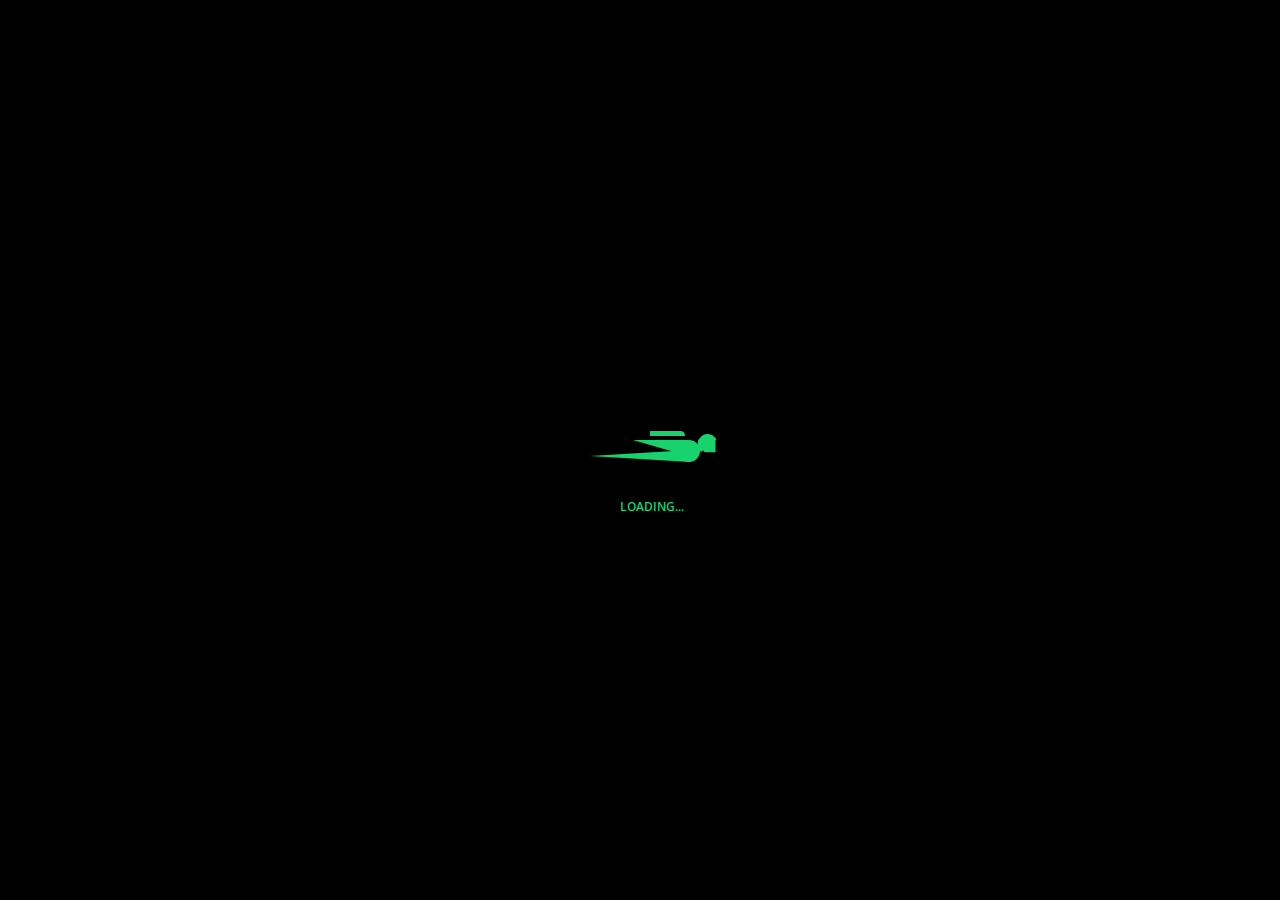
<file: index.html>
<!DOCTYPE html>
<html lang="en">

<head>
	<meta charset="utf-8">
	<meta content="width=device-width, initial-scale=1.0" name="viewport">

	<title>sasank</title>


	<link rel="apple-touch-icon" sizes="180x180" href="assets/img/apple-touch-icon.png">
	<link rel="icon" type="image/png" sizes="32x32" href="assets/img/favicon-32x32.png">
	<link rel="icon" type="image/png" sizes="16x16" href="assets/img/favicon-16x16.png">
	<link rel="manifest" href="assets/img/site.webmanifest">
	<!-- Google Fonts -->
	<link href="https://fonts.googleapis.com/css?family=Open+Sans:300,300i,400,400i,600,600i,700,700i|Raleway:300,300i,400,400i,500,500i,600,600i,700,700i|Poppins:300,300i,400,400i,500,500i,600,600i,700,700i" rel="stylesheet">


	<link href="assets/vendor/bootstrap/css/bootstrap.min.css" rel="stylesheet">
	<link href="assets/vendor/icofont/icofont.min.css" rel="stylesheet">
	<link rel="stylesheet" href="https://cdnjs.cloudflare.com/ajax/libs/font-awesome/5.13.0/css/all.min.css">


	<link href="assets/vendor/boxicons/css/boxicons.min.css" rel="stylesheet">
	<link href="assets/vendor/venobox/venobox.css" rel="stylesheet">

	<link href="assets/css/style.css" rel="stylesheet">

</head>

<body>
	<div class="tload">
		<div class="oho">
			<div class="body">
				<span>
					<span></span>
					<span></span>
					<span></span>
					<span></span>
				</span>
				<div class="base">
					<span></span>
					<div class="face"></div>
				</div>
			</div>
			<div class="longfazers">
				<span></span>
				<span></span>
				<span></span>
				<span></span>

			</div>
			<h1>Loading...</h1>
		</div>
	</div>
	<!-- ======= Header ======= -->
	<header id="header" class="header-tops">
		<div class="container">

			<h1 class="nenu"><a href="#">SASANK G</a></h1>
			<!-- Uncomment below if you prefer to use an image logo -->
			

			
			<h2>I'm a passionate <span>Web designer</span></h2>

			<nav class="nav-menu d-none d-lg-block">
				<ul>
					<li class="active"><a href="#header">Home</a></li>
					<li><a href="#about">About</a></li>
					<li><a href="#resume">Resume</a></li>

					<li><a href="#contact">Contact</a></li>
				</ul>
			</nav><!-- .nav-menu -->

			<div class="social-links">

				<a href="https://www.facebook.com/gadepalli.sasank" class="facebook"><i class="icofont-facebook"></i></a>
				<a href="https://www.instagram.com/sasank._.g/" class="instagram"><i class="icofont-instagram"></i></a>

				<a href="https://www.linkedin.com/in/SasankG99" class="linkedin"><i class="icofont-linkedin"></i></a>
			</div>
			

		</div>
	</header><!-- End Header -->

	<!-- ======= About Section ======= -->
	<section id="about" class="about">

		<!-- ======= About Me ======= -->

		<div class="about-me container ehe">

			<div class="section-title">
				<h2>About</h2>

			</div>

			<div class="row">
				<div class="col-lg-4" data-aos="fade-right">
					<img src="assets/img/me2-min.jpg" class="img-fluid" alt="">
				</div>
				<div class="col-lg-8 pt-4 pt-lg-0 content" data-aos="fade-left">

					<p>
						I am a self-starter with strong interpersonal skills. I work efficiently both as an individual contributor as well as along with a team. I seek new challenges and try to think out-of-the-box while looking for creative solutions to a given problem. Besides the details given in my resume, I believe in character, values and vision. I am a quick learner and believe in learning from my mistakes, for I strongly feel that this virtue will take me ahead in life and career.
					</p>
					<h3>Personal Info</h3>

					<div class="row">
						<div class="col-lg-12">
							<ul>
								<li><i class="fas fa-chevron-right"></i> <strong>Birthday :</strong> 25 Jan 1999</li>
								<li><i class="fas fa-chevron-right"></i> <strong>Marital status :</strong> Single</li>
								<li><i class="fas fa-chevron-right"></i> <strong>Languages Known :</strong> English, Telugu</li>
								<li><i class="fas fa-chevron-right"></i> <strong>Hobbies :</strong> Sudoku, Photoshop, Listening music.</li>

							</ul>
						</div>

					</div>

				</div>
				<!--				<div class="circle-ripple"></div>-->
			</div>

		</div><!-- End About Me -->




	</section><!-- End About Section -->

	<!-- ======= Resume Section ======= -->
	<section id="resume" class="resume">
		<div class="container ehe">

			<div class="section-title">
				<h2>Resume</h2>

			</div>

			<div class="row">
				<div class="col-12">
					<h3 class="resume-title">Career objective</h3>

					<p>A career opportunity with reputed firm where I can best utilize my knowledge and skills, to grow and add value to the organization.</p>


				</div>
				<div class="col-lg-6">

					<h3 class="resume-title"></h3>
					<div class="resume-item">
						<h4>Education</h4>
						<h5>B.Tech (2016 - 2020)</h5>
						<p><em>Pragati engineering college</em></p>
						<p>Specialized in ECE</p>
						<p>CGPA - 7.66</p>

						<h5>Intermediate (2014 - 2016)</h5>
						<p><em>Narayana junior college</em></p>
						<p>Percentage - 92.7</p>

						<h5>10th (2014)</h5>
						<p><em>Sri chaitanya techno school</em></p>
						<p>GPA - 9.8</p>
					</div>

					<div class="resume-item">
						<h4>Certifications :</h4>

						<p>
							<ul>
								<li>Completed ‘Front-end web UI Frameworks: Bootstrap, an online course authorized by ‘Hong-Kong University of science & technology’ offered through coursera.</li>
								<li>Certified for the course of ‘Responsive web development’, offered through Udemy.</li>
								<li>Completed ‘JavaScript: The complete guide’, an online course offered through Udemy.</li>
								<li>Certified for the course of ‘Practical java course’, offered through Udemy.</li>
								<li>Achieved an elite certificate from NPTEL on ‘Developing Soft Skills and Personality.</li>
							</ul>
						</p>
					</div>


				</div>
				<div class="col-lg-6">
					<h3 class="resume-title"></h3>
					<div class="resume-item">
						<h4>Projects :</h4>

						<p>
							<ul>
								<li>Worked on designing a multipurpose responsive website using HTML, CSS & JS. <a href="https://creative-mess-by-sasank.netlify.com">OPEN</a></li>

								<li>Worked on designing a PORTFOLIO website using BOOTSTRAP. <a href="https://gsasank-portfolio.netlify.com">OPEN</a></li>
								<li>Worked on ‘facial emotion recognition using cnn & gabor filter’ as final year project using matlab.</li>
								<li>Worked on the mini project involving the principle of Motion detection using Passive infrared sensor.</li>
							</ul>
						</p>
					</div>
					<div class="resume-item">
						<h4>Academic activities :</h4>

						<p>
							<ul>
								<li>Presented a PPT on ‘Sixth sense technology’ at JNTUK during Esparx-17.</li>
								<li>Successfully completed the industrial training in ‘Telecom technologies’ at BSNL.</li>
								<li>Attended the workshop of ‘Embedded systems’ conducted by APSSDC.</li>
								<li>Student Volunteer for “EJIVE 2K18, a technical fest organized by Pragati engineering college.</li>
								<li>Student volunteer for blood donation camp in Kakinada under ‘Freinds2support team’.</li>
								<li>Active member of NSS Club.</li>
							</ul>
						</p>
					</div>
				</div>




				<!-- ======= Skills  ======= -->
				<div class="skills container">

					<div class="section-title">
						<h2>Skills</h2>
					</div>

					<div class="row skills-content">

						<div class="col-lg-6">

							<div class="progress">
								<span class="skill">HTML <i class="val">90%</i></span>
								<div class="progress-bar-wrap">
									<div class="progress-bar" role="progressbar" aria-valuenow="90" aria-valuemin="0" aria-valuemax="100"></div>
								</div>
							</div>

							<div class="progress">
								<span class="skill">CSS <i class="val">90%</i></span>
								<div class="progress-bar-wrap">
									<div class="progress-bar" role="progressbar" aria-valuenow="90" aria-valuemin="0" aria-valuemax="100"></div>
								</div>
							</div>
							<div class="progress">
								<span class="skill">Bootstrap <i class="val">80%</i></span>
								<div class="progress-bar-wrap">
									<div class="progress-bar" role="progressbar" aria-valuenow="80" aria-valuemin="0" aria-valuemax="100"></div>
								</div>
							</div>
							<div class="progress">
								<span class="skill">JavaScript <i class="val">75%</i></span>
								<div class="progress-bar-wrap">
									<div class="progress-bar" role="progressbar" aria-valuenow="75" aria-valuemin="0" aria-valuemax="100"></div>
								</div>
							</div>

						</div>

						<div class="col-lg-6">

							<div class="progress">
								<span class="skill">Core java <i class="val">70%</i></span>
								<div class="progress-bar-wrap">
									<div class="progress-bar" role="progressbar" aria-valuenow="70" aria-valuemin="0" aria-valuemax="100"></div>
								</div>
							</div>

							<div class="progress">
								<span class="skill">Oracle <i class="val">60%</i></span>
								<div class="progress-bar-wrap">
									<div class="progress-bar" role="progressbar" aria-valuenow="60" aria-valuemin="0" aria-valuemax="100"></div>
								</div>
							</div>
							<div class="progress">
								<span class="skill">C <i class="val">70%</i></span>
								<div class="progress-bar-wrap">
									<div class="progress-bar" role="progressbar" aria-valuenow="70" aria-valuemin="0" aria-valuemax="100"></div>
								</div>
							</div>
							<div class="progress">
								<span class="skill">Photoshop <i class="val">55%</i></span>
								<div class="progress-bar-wrap">
									<div class="progress-bar" role="progressbar" aria-valuenow="55" aria-valuemin="0" aria-valuemax="100"></div>
								</div>
							</div>

						</div>

					</div>

				</div><!-- End Skills -->

				<div class="col-12 d-flex justify-content-center py-4">
					<div class="login-box">
						<a href="assets/img/MY%20RESUME.pdf" download>
							<span></span>
							<span></span>
							<span></span>
							<span></span>
							Download Resume
						</a>
					</div>
				</div>
			</div>

		</div>
	</section><!-- End Resume Section -->


	<!-- ======= Contact Section ======= -->
	<section id="contact" class="contact">
		<div class="container ehe">

			<div class="section-title">
				<h2>Contact</h2>

			</div>

			<div class="row mt-2">

				<div class="col-md-6 d-flex align-items-stretch">
					<div class="info-box">
						<i class="bx bx-map"></i>
						<h3>My Address</h3>
						<p>Katheru,Rajahmundry,A.P</p>
					</div>
				</div>

				<div class="col-md-6 mt-4 mt-md-0 d-flex align-items-stretch">
					<div class="info-box">
						<i class="bx bx-share-alt"></i>
						<h3>Social Profiles</h3>
						<div class="social-links">

							<a href="https://www.facebook.com/gadepalli.sasank" class="facebook"><i class="icofont-facebook"></i></a>
							<a href="https://www.instagram.com/sasank._.g/" class="instagram"><i class="icofont-instagram"></i></a>

							<a href="https://www.linkedin.com/in/SasankG99" class="linkedin"><i class="icofont-linkedin"></i></a>
						</div>
					</div>
				</div>

				<div class="col-md-6 mt-4 d-flex align-items-stretch">
					<div class="info-box">
						<i class="bx bx-envelope"></i>
						<h3>Email Me</h3>
						<p>gsbnsrsasank@gmail.com</p>
					</div>
				</div>
				<div class="col-md-6 mt-4 d-flex align-items-stretch">
					<div class="info-box">
						<i class="bx bx-phone-call"></i>
						<h3>Call Me</h3>
						<p>+91-9666050877</p>
					</div>
				</div>
			</div>


		</div>




	</section><!-- End Contact Section -->

	<div class="credits">

		<div class="taylor">
			<span>- G.Sasank -</span>
		</div>
	</div>

	<!-- Vendor JS Files -->
	<script src="assets/vendor/jquery/jquery.min.js"></script>
	<script src="assets/vendor/bootstrap/js/bootstrap.bundle.min.js"></script>
	<script src="assets/vendor/jquery.easing/jquery.easing.min.js"></script>

	<script src="assets/vendor/waypoints/jquery.waypoints.min.js"></script>
	<script src="assets/vendor/counterup/counterup.min.js"></script>

	<script src="assets/vendor/isotope-layout/isotope.pkgd.min.js"></script>
	<script src="assets/vendor/venobox/venobox.min.js"></script>


	<script src="assets/js/main.js"></script>

</body>

</html>
</file>
<file: assets/vendor/venobox/venobox.css>
/* ------ venobox.css --------*/
.vbox-overlay *, .vbox-overlay *:before, .vbox-overlay *:after{
    -webkit-backface-visibility: hidden;
    -webkit-box-sizing:border-box;
    -moz-box-sizing:border-box;
    box-sizing:border-box;
}
.vbox-overlay * { 
    -webkit-backface-visibility: visible;
    backface-visibility: visible;
}
.vbox-overlay{
    display: -webkit-flex;
    display: flex;
    -webkit-flex-direction: column;
    flex-direction: column;
    -webkit-justify-content: center;
    justify-content: center;
    -webkit-align-items: center;
    align-items: center;
    position: fixed;
    left: 0;
    top: 0;
    bottom: 0;
    right: 0;
    z-index: 999999;
}

/* ----- navigation ----- */
.vbox-title{
    width: 100%;
    height: 40px;
    float: left;
    text-align: center;
    line-height: 28px;
    font-size: 12px;
    padding: 6px 50px;
    overflow: hidden;
    position: fixed;
    display: none;
    left: 0;
    z-index: 89;
}
.vbox-close{
    cursor: pointer;
    position: fixed;
    top: -1px;
    right: 0;
    width: 50px;
    height: 40px;
    padding: 6px;
    display: block;
    background-position:10px center;
    overflow: hidden;
    font-size: 24px;
    line-height: 1;
    text-align: center;
    z-index: 99;
}
.vbox-left{
    cursor: pointer;
    position: fixed;
    left: 0;
    height: 40px;
    overflow: hidden;
    line-height: 28px;
    font-size: 12px;
    z-index: 99;
    display: flex;
    align-items:center;
}
.vbox-num{
    display: inline-block;
    margin: 6px 0 6px 15px;
}
/* ----- Social share ----- */
.vbox-share{
    line-height: 28px;
    font-size: 12px;
    overflow: hidden;
    position: fixed;
    left: 0;
    z-index: 98;
    display: flex;
    align-items:center;
    justify-content: center;
    width: 100%;
    text-align: center;
}
.vbox-share svg{
    max-height: 28px;
    width: 28px;
    z-index: 10;
    margin-left: 12px;
    margin-top: 6px;
    margin-bottom: 6px;
    vertical-align: middle;
}


/* ----- navigation ARROWS ----- */
.vbox-next, .vbox-prev{
    position: fixed;
    top: 50%;
    margin-top: -15px;
    overflow: hidden;
    cursor: pointer;
    display: block;
    width: 45px;
    height: 45px;
    z-index: 99;
}
.vbox-next span, .vbox-prev span{
    position: relative;
    width: 20px;
    height: 20px;
    border: 2px solid transparent;
    border-top-color: #B6B6B6;
    border-right-color: #B6B6B6;
    text-indent: -100px;
    position: absolute;
    top: 8px;
    display: block;
}
.vbox-prev{
    left: 15px;
}
.vbox-next{
    right: 15px;
}
.vbox-prev span{
    left: 10px;
    -ms-transform: rotate(-135deg);
    -webkit-transform: rotate(-135deg);
    transform: rotate(-135deg);
}
.vbox-next span{
    -ms-transform: rotate(45deg);
    -webkit-transform: rotate(45deg);
    transform: rotate(45deg);
    right: 10px;
}
/* ------- inline window ------ */
.vbox-inline{
    width: 420px;
    height: 315px;
    height: 70vh;
    padding: 10px;
    background: #fff;
    margin: 0 auto;
    overflow: auto;
    text-align: left;
}
/* ------- Video & iFrames window ------ */
.venoframe{
    max-width: 100%;
    width: 100%;
    border: none;
    width: 100%;
    height: 260px;
    height: 70vh;
}
.venoframe.vbvid{
    height: 260px;
}
@media (min-width: 768px) {
    .venoframe, .vbox-inline{
        width: 90%;
        height: 360px;
        height: 70vh;
    }
    .venoframe.vbvid{
        width: 640px;
        height: 360px;
    }
}
@media (min-width: 992px) {
    .venoframe, .vbox-inline{
        max-width: 1200px;
        width: 80%;
        height: 540px;
        height: 70vh;
    }
    .venoframe.vbvid{
        width: 960px;
        height: 540px;
    }
}
/* 
Please do NOT edit this part! 
or at least read this note: http://i.imgur.com/7C0ws9e.gif
*/
.vbox-open{
    overflow: hidden;
}
.vbox-container{
    position: absolute;
    left: 0;
    right: 0;
    top: 0;
    bottom: 0;
    overflow-x: hidden;
    overflow-y: scroll;
    overflow-scrolling: touch;
    -webkit-overflow-scrolling: touch;
    z-index: 20;
    max-height: 100%;

}

.vbox-content{
    text-align: center;
    float: left;
    width: 100%;
    position: relative;
    overflow: hidden;
    padding: 20px 4%;
}
.vbox-container img{
    max-width: 100%;
    height: auto;
}
.vbox-figlio{
    box-shadow: 0 0 12px rgba(0,0,0,0.19), 0 6px 6px rgba(0,0,0,0.23);
    max-width: 100%;
    text-align: initial;
}
img.vbox-figlio{
    -webkit-user-select: none;
-khtml-user-select: none;
-moz-user-select: none;
-o-user-select: none;
user-select: none;
}
.vbox-content.swipe-left{
    margin-left: -200px !important;
}
.vbox-content.swipe-right{
    margin-left: 200px !important;
}
.vbox-animated{
    webkit-transition: margin 300ms ease-out;
    transition: margin 300ms ease-out;
}

/* ---------- preloader ----------
 * SPINKIT 
 * http://tobiasahlin.com/spinkit/
-------------------------------- */
.sk-double-bounce,.sk-rotating-plane{width:40px;height:40px;margin:40px auto}.sk-rotating-plane{background-color:#333;-webkit-animation:sk-rotatePlane 1.2s infinite ease-in-out;animation:sk-rotatePlane 1.2s infinite ease-in-out}@-webkit-keyframes sk-rotatePlane{0%{-webkit-transform:perspective(120px) rotateX(0) rotateY(0);transform:perspective(120px) rotateX(0) rotateY(0)}50%{-webkit-transform:perspective(120px) rotateX(-180.1deg) rotateY(0);transform:perspective(120px) rotateX(-180.1deg) rotateY(0)}100%{-webkit-transform:perspective(120px) rotateX(-180deg) rotateY(-179.9deg);transform:perspective(120px) rotateX(-180deg) rotateY(-179.9deg)}}@keyframes sk-rotatePlane{0%{-webkit-transform:perspective(120px) rotateX(0) rotateY(0);transform:perspective(120px) rotateX(0) rotateY(0)}50%{-webkit-transform:perspective(120px) rotateX(-180.1deg) rotateY(0);transform:perspective(120px) rotateX(-180.1deg) rotateY(0)}100%{-webkit-transform:perspective(120px) rotateX(-180deg) rotateY(-179.9deg);transform:perspective(120px) rotateX(-180deg) rotateY(-179.9deg)}}.sk-double-bounce{position:relative}.sk-double-bounce .sk-child{width:100%;height:100%;border-radius:50%;background-color:#333;opacity:.6;position:absolute;top:0;left:0;-webkit-animation:sk-doubleBounce 2s infinite ease-in-out;animation:sk-doubleBounce 2s infinite ease-in-out}.sk-chasing-dots .sk-child,.sk-spinner-pulse,.sk-three-bounce .sk-child{background-color:#333;border-radius:100%}.sk-double-bounce .sk-double-bounce2{-webkit-animation-delay:-1s;animation-delay:-1s}@-webkit-keyframes sk-doubleBounce{0%,100%{-webkit-transform:scale(0);transform:scale(0)}50%{-webkit-transform:scale(1);transform:scale(1)}}@keyframes sk-doubleBounce{0%,100%{-webkit-transform:scale(0);transform:scale(0)}50%{-webkit-transform:scale(1);transform:scale(1)}}.sk-wave{margin:40px auto;width:50px;height:40px;text-align:center;font-size:10px}.sk-wave .sk-rect{background-color:#333;height:100%;width:6px;display:inline-block;-webkit-animation:sk-waveStretchDelay 1.2s infinite ease-in-out;animation:sk-waveStretchDelay 1.2s infinite ease-in-out}.sk-wave .sk-rect1{-webkit-animation-delay:-1.2s;animation-delay:-1.2s}.sk-wave .sk-rect2{-webkit-animation-delay:-1.1s;animation-delay:-1.1s}.sk-wave .sk-rect3{-webkit-animation-delay:-1s;animation-delay:-1s}.sk-wave .sk-rect4{-webkit-animation-delay:-.9s;animation-delay:-.9s}.sk-wave .sk-rect5{-webkit-animation-delay:-.8s;animation-delay:-.8s}@-webkit-keyframes sk-waveStretchDelay{0%,100%,40%{-webkit-transform:scaleY(.4);transform:scaleY(.4)}20%{-webkit-transform:scaleY(1);transform:scaleY(1)}}@keyframes sk-waveStretchDelay{0%,100%,40%{-webkit-transform:scaleY(.4);transform:scaleY(.4)}20%{-webkit-transform:scaleY(1);transform:scaleY(1)}}.sk-wandering-cubes{margin:40px auto;width:40px;height:40px;position:relative}.sk-wandering-cubes .sk-cube{background-color:#333;width:10px;height:10px;position:absolute;top:0;left:0;-webkit-animation:sk-wanderingCube 1.8s ease-in-out -1.8s infinite both;animation:sk-wanderingCube 1.8s ease-in-out -1.8s infinite both}.sk-chasing-dots,.sk-spinner-pulse{width:40px;height:40px;margin:40px auto}.sk-wandering-cubes .sk-cube2{-webkit-animation-delay:-.9s;animation-delay:-.9s}@-webkit-keyframes sk-wanderingCube{0%{-webkit-transform:rotate(0);transform:rotate(0)}25%{-webkit-transform:translateX(30px) rotate(-90deg) scale(.5);transform:translateX(30px) rotate(-90deg) scale(.5)}50%{-webkit-transform:translateX(30px) translateY(30px) rotate(-179deg);transform:translateX(30px) translateY(30px) rotate(-179deg)}50.1%{-webkit-transform:translateX(30px) translateY(30px) rotate(-180deg);transform:translateX(30px) translateY(30px) rotate(-180deg)}75%{-webkit-transform:translateX(0) translateY(30px) rotate(-270deg) scale(.5);transform:translateX(0) translateY(30px) rotate(-270deg) scale(.5)}100%{-webkit-transform:rotate(-360deg);transform:rotate(-360deg)}}@keyframes sk-wanderingCube{0%{-webkit-transform:rotate(0);transform:rotate(0)}25%{-webkit-transform:translateX(30px) rotate(-90deg) scale(.5);transform:translateX(30px) rotate(-90deg) scale(.5)}50%{-webkit-transform:translateX(30px) translateY(30px) rotate(-179deg);transform:translateX(30px) translateY(30px) rotate(-179deg)}50.1%{-webkit-transform:translateX(30px) translateY(30px) rotate(-180deg);transform:translateX(30px) translateY(30px) rotate(-180deg)}75%{-webkit-transform:translateX(0) translateY(30px) rotate(-270deg) scale(.5);transform:translateX(0) translateY(30px) rotate(-270deg) scale(.5)}100%{-webkit-transform:rotate(-360deg);transform:rotate(-360deg)}}.sk-spinner-pulse{-webkit-animation:sk-pulseScaleOut 1s infinite ease-in-out;animation:sk-pulseScaleOut 1s infinite ease-in-out}@-webkit-keyframes sk-pulseScaleOut{0%{-webkit-transform:scale(0);transform:scale(0)}100%{-webkit-transform:scale(1);transform:scale(1);opacity:0}}@keyframes sk-pulseScaleOut{0%{-webkit-transform:scale(0);transform:scale(0)}100%{-webkit-transform:scale(1);transform:scale(1);opacity:0}}.sk-chasing-dots{position:relative;text-align:center;-webkit-animation:sk-chasingDotsRotate 2s infinite linear;animation:sk-chasingDotsRotate 2s infinite linear}.sk-chasing-dots .sk-child{width:60%;height:60%;display:inline-block;position:absolute;top:0;-webkit-animation:sk-chasingDotsBounce 2s infinite ease-in-out;animation:sk-chasingDotsBounce 2s infinite ease-in-out}.sk-chasing-dots .sk-dot2{top:auto;bottom:0;-webkit-animation-delay:-1s;animation-delay:-1s}@-webkit-keyframes sk-chasingDotsRotate{100%{-webkit-transform:rotate(360deg);transform:rotate(360deg)}}@keyframes sk-chasingDotsRotate{100%{-webkit-transform:rotate(360deg);transform:rotate(360deg)}}@-webkit-keyframes sk-chasingDotsBounce{0%,100%{-webkit-transform:scale(0);transform:scale(0)}50%{-webkit-transform:scale(1);transform:scale(1)}}@keyframes sk-chasingDotsBounce{0%,100%{-webkit-transform:scale(0);transform:scale(0)}50%{-webkit-transform:scale(1);transform:scale(1)}}.sk-three-bounce{margin:40px auto;width:80px;text-align:center}.sk-three-bounce .sk-child{width:20px;height:20px;display:inline-block;-webkit-animation:sk-three-bounce 1.4s ease-in-out 0s infinite both;animation:sk-three-bounce 1.4s ease-in-out 0s infinite both}.sk-circle .sk-child:before,.sk-fading-circle .sk-circle:before{display:block;border-radius:100%;content:'';background-color:#333}.sk-three-bounce .sk-bounce1{-webkit-animation-delay:-.32s;animation-delay:-.32s}.sk-three-bounce .sk-bounce2{-webkit-animation-delay:-.16s;animation-delay:-.16s}@-webkit-keyframes sk-three-bounce{0%,100%,80%{-webkit-transform:scale(0);transform:scale(0)}40%{-webkit-transform:scale(1);transform:scale(1)}}@keyframes sk-three-bounce{0%,100%,80%{-webkit-transform:scale(0);transform:scale(0)}40%{-webkit-transform:scale(1);transform:scale(1)}}.sk-circle{margin:40px auto;width:40px;height:40px;position:relative}.sk-circle .sk-child{width:100%;height:100%;position:absolute;left:0;top:0}.sk-circle .sk-child:before{margin:0 auto;width:15%;height:15%;-webkit-animation:sk-circleBounceDelay 1.2s infinite ease-in-out both;animation:sk-circleBounceDelay 1.2s infinite ease-in-out both}.sk-circle .sk-circle2{-webkit-transform:rotate(30deg);-ms-transform:rotate(30deg);transform:rotate(30deg)}.sk-circle .sk-circle3{-webkit-transform:rotate(60deg);-ms-transform:rotate(60deg);transform:rotate(60deg)}.sk-circle .sk-circle4{-webkit-transform:rotate(90deg);-ms-transform:rotate(90deg);transform:rotate(90deg)}.sk-circle .sk-circle5{-webkit-transform:rotate(120deg);-ms-transform:rotate(120deg);transform:rotate(120deg)}.sk-circle .sk-circle6{-webkit-transform:rotate(150deg);-ms-transform:rotate(150deg);transform:rotate(150deg)}.sk-circle .sk-circle7{-webkit-transform:rotate(180deg);-ms-transform:rotate(180deg);transform:rotate(180deg)}.sk-circle .sk-circle8{-webkit-transform:rotate(210deg);-ms-transform:rotate(210deg);transform:rotate(210deg)}.sk-circle .sk-circle9{-webkit-transform:rotate(240deg);-ms-transform:rotate(240deg);transform:rotate(240deg)}.sk-circle .sk-circle10{-webkit-transform:rotate(270deg);-ms-transform:rotate(270deg);transform:rotate(270deg)}.sk-circle .sk-circle11{-webkit-transform:rotate(300deg);-ms-transform:rotate(300deg);transform:rotate(300deg)}.sk-circle .sk-circle12{-webkit-transform:rotate(330deg);-ms-transform:rotate(330deg);transform:rotate(330deg)}.sk-circle .sk-circle2:before{-webkit-animation-delay:-1.1s;animation-delay:-1.1s}.sk-circle .sk-circle3:before{-webkit-animation-delay:-1s;animation-delay:-1s}.sk-circle .sk-circle4:before{-webkit-animation-delay:-.9s;animation-delay:-.9s}.sk-circle .sk-circle5:before{-webkit-animation-delay:-.8s;animation-delay:-.8s}.sk-circle .sk-circle6:before{-webkit-animation-delay:-.7s;animation-delay:-.7s}.sk-circle .sk-circle7:before{-webkit-animation-delay:-.6s;animation-delay:-.6s}.sk-circle .sk-circle8:before{-webkit-animation-delay:-.5s;animation-delay:-.5s}.sk-circle .sk-circle9:before{-webkit-animation-delay:-.4s;animation-delay:-.4s}.sk-circle .sk-circle10:before{-webkit-animation-delay:-.3s;animation-delay:-.3s}.sk-circle .sk-circle11:before{-webkit-animation-delay:-.2s;animation-delay:-.2s}.sk-circle .sk-circle12:before{-webkit-animation-delay:-.1s;animation-delay:-.1s}@-webkit-keyframes sk-circleBounceDelay{0%,100%,80%{-webkit-transform:scale(0);transform:scale(0)}40%{-webkit-transform:scale(1);transform:scale(1)}}@keyframes sk-circleBounceDelay{0%,100%,80%{-webkit-transform:scale(0);transform:scale(0)}40%{-webkit-transform:scale(1);transform:scale(1)}}.sk-cube-grid{width:40px;height:40px;margin:40px auto}.sk-cube-grid .sk-cube{width:33.33%;height:33.33%;background-color:#333;float:left;-webkit-animation:sk-cubeGridScaleDelay 1.3s infinite ease-in-out;animation:sk-cubeGridScaleDelay 1.3s infinite ease-in-out}.sk-cube-grid .sk-cube1{-webkit-animation-delay:.2s;animation-delay:.2s}.sk-cube-grid .sk-cube2{-webkit-animation-delay:.3s;animation-delay:.3s}.sk-cube-grid .sk-cube3{-webkit-animation-delay:.4s;animation-delay:.4s}.sk-cube-grid .sk-cube4{-webkit-animation-delay:.1s;animation-delay:.1s}.sk-cube-grid .sk-cube5{-webkit-animation-delay:.2s;animation-delay:.2s}.sk-cube-grid .sk-cube6{-webkit-animation-delay:.3s;animation-delay:.3s}.sk-cube-grid .sk-cube7{-webkit-animation-delay:0ms;animation-delay:0ms}.sk-cube-grid .sk-cube8{-webkit-animation-delay:.1s;animation-delay:.1s}.sk-cube-grid .sk-cube9{-webkit-animation-delay:.2s;animation-delay:.2s}@-webkit-keyframes sk-cubeGridScaleDelay{0%,100%,70%{-webkit-transform:scale3D(1,1,1);transform:scale3D(1,1,1)}35%{-webkit-transform:scale3D(0,0,1);transform:scale3D(0,0,1)}}@keyframes sk-cubeGridScaleDelay{0%,100%,70%{-webkit-transform:scale3D(1,1,1);transform:scale3D(1,1,1)}35%{-webkit-transform:scale3D(0,0,1);transform:scale3D(0,0,1)}}.sk-fading-circle{margin:40px auto;width:40px;height:40px;position:relative}.sk-fading-circle .sk-circle{width:100%;height:100%;position:absolute;left:0;top:0}.sk-fading-circle .sk-circle:before{margin:0 auto;width:15%;height:15%;-webkit-animation:sk-circleFadeDelay 1.2s infinite ease-in-out both;animation:sk-circleFadeDelay 1.2s infinite ease-in-out both}.sk-fading-circle .sk-circle2{-webkit-transform:rotate(30deg);-ms-transform:rotate(30deg);transform:rotate(30deg)}.sk-fading-circle .sk-circle3{-webkit-transform:rotate(60deg);-ms-transform:rotate(60deg);transform:rotate(60deg)}.sk-fading-circle .sk-circle4{-webkit-transform:rotate(90deg);-ms-transform:rotate(90deg);transform:rotate(90deg)}.sk-fading-circle .sk-circle5{-webkit-transform:rotate(120deg);-ms-transform:rotate(120deg);transform:rotate(120deg)}.sk-fading-circle .sk-circle6{-webkit-transform:rotate(150deg);-ms-transform:rotate(150deg);transform:rotate(150deg)}.sk-fading-circle .sk-circle7{-webkit-transform:rotate(180deg);-ms-transform:rotate(180deg);transform:rotate(180deg)}.sk-fading-circle .sk-circle8{-webkit-transform:rotate(210deg);-ms-transform:rotate(210deg);transform:rotate(210deg)}.sk-fading-circle .sk-circle9{-webkit-transform:rotate(240deg);-ms-transform:rotate(240deg);transform:rotate(240deg)}.sk-fading-circle .sk-circle10{-webkit-transform:rotate(270deg);-ms-transform:rotate(270deg);transform:rotate(270deg)}.sk-fading-circle .sk-circle11{-webkit-transform:rotate(300deg);-ms-transform:rotate(300deg);transform:rotate(300deg)}.sk-fading-circle .sk-circle12{-webkit-transform:rotate(330deg);-ms-transform:rotate(330deg);transform:rotate(330deg)}.sk-fading-circle .sk-circle2:before{-webkit-animation-delay:-1.1s;animation-delay:-1.1s}.sk-fading-circle .sk-circle3:before{-webkit-animation-delay:-1s;animation-delay:-1s}.sk-fading-circle .sk-circle4:before{-webkit-animation-delay:-.9s;animation-delay:-.9s}.sk-fading-circle .sk-circle5:before{-webkit-animation-delay:-.8s;animation-delay:-.8s}.sk-fading-circle .sk-circle6:before{-webkit-animation-delay:-.7s;animation-delay:-.7s}.sk-fading-circle .sk-circle7:before{-webkit-animation-delay:-.6s;animation-delay:-.6s}.sk-fading-circle .sk-circle8:before{-webkit-animation-delay:-.5s;animation-delay:-.5s}.sk-fading-circle .sk-circle9:before{-webkit-animation-delay:-.4s;animation-delay:-.4s}.sk-fading-circle .sk-circle10:before{-webkit-animation-delay:-.3s;animation-delay:-.3s}.sk-fading-circle .sk-circle11:before{-webkit-animation-delay:-.2s;animation-delay:-.2s}.sk-fading-circle .sk-circle12:before{-webkit-animation-delay:-.1s;animation-delay:-.1s}@-webkit-keyframes sk-circleFadeDelay{0%,100%,39%{opacity:0}40%{opacity:1}}@keyframes sk-circleFadeDelay{0%,100%,39%{opacity:0}40%{opacity:1}}.sk-folding-cube{margin:40px auto;width:40px;height:40px;position:relative;-webkit-transform:rotateZ(45deg);transform:rotateZ(45deg)}.sk-folding-cube .sk-cube{float:left;width:50%;height:50%;position:relative;-webkit-transform:scale(1.1);-ms-transform:scale(1.1);transform:scale(1.1)}.sk-folding-cube .sk-cube:before{content:'';position:absolute;top:0;left:0;width:100%;height:100%;background-color:#333;-webkit-animation:sk-foldCubeAngle 2.4s infinite linear both;animation:sk-foldCubeAngle 2.4s infinite linear both;-webkit-transform-origin:100% 100%;-ms-transform-origin:100% 100%;transform-origin:100% 100%}.sk-folding-cube .sk-cube2{-webkit-transform:scale(1.1) rotateZ(90deg);transform:scale(1.1) rotateZ(90deg)}.sk-folding-cube .sk-cube3{-webkit-transform:scale(1.1) rotateZ(180deg);transform:scale(1.1) rotateZ(180deg)}.sk-folding-cube .sk-cube4{-webkit-transform:scale(1.1) rotateZ(270deg);transform:scale(1.1) rotateZ(270deg)}.sk-folding-cube .sk-cube2:before{-webkit-animation-delay:.3s;animation-delay:.3s}.sk-folding-cube .sk-cube3:before{-webkit-animation-delay:.6s;animation-delay:.6s}.sk-folding-cube .sk-cube4:before{-webkit-animation-delay:.9s;animation-delay:.9s}@-webkit-keyframes sk-foldCubeAngle{0%,10%{-webkit-transform:perspective(140px) rotateX(-180deg);transform:perspective(140px) rotateX(-180deg);opacity:0}25%,75%{-webkit-transform:perspective(140px) rotateX(0);transform:perspective(140px) rotateX(0);opacity:1}100%,90%{-webkit-transform:perspective(140px) rotateY(180deg);transform:perspective(140px) rotateY(180deg);opacity:0}}@keyframes sk-foldCubeAngle{0%,10%{-webkit-transform:perspective(140px) rotateX(-180deg);transform:perspective(140px) rotateX(-180deg);opacity:0}25%,75%{-webkit-transform:perspective(140px) rotateX(0);transform:perspective(140px) rotateX(0);opacity:1}100%,90%{-webkit-transform:perspective(140px) rotateY(180deg);transform:perspective(140px) rotateY(180deg);opacity:0}}
</file>
<file: assets/css/style.css>
@import url('https://fonts.googleapis.com/css?family=Mr+De+Haviland&display=swap');


::-webkit-scrollbar {
	width: 10px;
	background: black;
}

::-webkit-scrollbar-thumb {
	/*	background: linear-gradient(to top, #18d26e, rgba(62, 203, 126, 0.24), transparent);*/
	background: linear-gradient(to top, #ffffff, rgba(255, 255, 255, 0.15), transparent);
	border-radius: 8px;
}

::-webkit-scrollbar-thumb:hover {
	background: #18d26e;
}



body {
	font-family: "Open Sans", sans-serif;
	color: #fff;
	position: relative;
	background: transparent;
}

body::before {
	content: "";
	position: fixed;
	background: #040404 url("../img/bg2-min.jpg") top right no-repeat;
	background-size: cover;
	left: 0;
	right: 0;
	top: 0;
	height: 100vh;
}

@media (min-width: 1024px) {
	body::before {
		background-attachment: fixed;
	}
}

a {
	color: #18d26e;
}

a:hover {
	color: #35e888;
	text-decoration: none;
}

h1,
h2,
h3,
h4,
h5,
h6 {
	font-family: "Raleway", sans-serif;
}

/*--------------------------------------------------------------
# Header
--------------------------------------------------------------*/
#header {
	transition: ease-in-out 0.3s;
	position: relative;
	height: 100vh;
	display: flex;
	align-items: center;
	z-index: 997;
	overflow-y: auto;
}

#header * {
	transition: ease-in-out 0.3s;
}

#header h1 {
	font-size: 48px;
	margin: 0;
	padding: 0;
	line-height: 1;
	font-weight: 700;
	font-family: "Poppins", sans-serif;
}

#header h1 a {
	color: #ffffff;
	line-height: 1;
	display: inline-block;
}

#header h2 {
	font-size: 24px;
	margin-top: 20px;
	color: rgba(255, 255, 255, 0.8);
}

#header h2 span {
	color: #fff;
	border-bottom: 2px solid #18d26e;
	padding-bottom: 6px;
}

#header img {
	padding: 0;
	margin: 0;
}

#header .social-links {
	margin-top: 40px;
	display: flex;
}

#header .social-links a {
	font-size: 16px;
	display: flex;
	justify-content: center;
	align-items: center;
	background: rgba(255, 255, 255, 0.1);
	color: #fff;
	line-height: 1;
	margin-right: 8px;
	border-radius: 50%;
	width: 40px;
	height: 40px;
}

#header .social-links a:hover {
	background: #18d26e;
}

@media (max-width: 992px) {
	#header h1 {
		font-size: 36px;
	}

	#header h2 {
		font-size: 20px;
		line-height: 30px;
	}

	#header .social-links {
		margin-top: 15px;
	}

	#header .container {
		display: flex;
		flex-direction: column;
		align-items: center;
	}
}

/*--------------------------------------------------------------
# Navigation Menu
--------------------------------------------------------------*/
/* Desktop Navigation */
.nav-menu {
	margin-top: 35px;
}

.nav-menu ul {
	display: flex;
	margin: 0;
	padding: 0;
	list-style: none;

}

.nav-menu li + li {
	margin-left: 30px;
}

.nav-menu a {
	display: block;
	position: relative;
	color: #cbcbcb;
	font-size: 16px;
	font-family: "Poppins", sans-serif;
	font-weight: 400;

}

.nav-menu a:before {
	content: "";
	position: absolute;
	width: 0;
	height: 2px;
	bottom: -4px;
	left: 0;
	background-color: #18d26e;
	visibility: hidden;
	width: 0px;
	transition: all 0.3s ease-in-out 0s;
}

.nav-menu a:hover:before,
.nav-menu li:hover > a:before,
.nav-menu .active > a:before {
	visibility: visible;
	width: 25px;
}

.nav-menu a:hover,
.nav-menu .active > a,
.nav-menu li:hover > a {
	color: #fff;
	text-decoration: none;
}

/* Mobile Navigation */
.mobile-nav-toggle {
	position: fixed;
	right: 15px;
	top: 15px;
	z-index: 9998;
	border: 0;
	background: none;
	font-size: 24px;
	transition: all 0.4s;
	outline: none !important;
	line-height: 1;
	cursor: pointer;
	text-align: right;
}

.mobile-nav-toggle i {
	color: #fff;
}

.mobile-nav {
	position: fixed;
	top: 55px;
	right: 15px;
	bottom: 15px;
	left: 15px;
	z-index: 9999;
	overflow-y: auto;
	background: rgba(0, 0, 0, 0.7);
	transition: ease-in-out 0.2s;
	opacity: 0;
	visibility: hidden;
	border-radius: 10px;
	padding: 10px 0;
	border: 2px solid rgba(255, 255, 255, 0.12);
}

.mobile-nav * {
	margin: 0;
	padding: 0;
	list-style: none;
}

.mobile-nav a {
	display: block;
	position: relative;
	color: #fff;
	padding: 10px 20px;
	font-weight: 500;
	outline: none;
}

.mobile-nav a:hover,
.mobile-nav .active > a,
.mobile-nav li:hover > a {
	color: #18d26e;
	text-decoration: none;
}

.mobile-nav-overly {
	width: 100%;
	height: 100%;
	z-index: 9997;
	top: 0;
	left: 0;
	position: fixed;
	background: rgba(9, 9, 9, 0.6);
	overflow: hidden;
	display: none;
	transition: ease-in-out 0.2s;
}

.mobile-nav-active {
	overflow: hidden;
}

.mobile-nav-active .mobile-nav {
	opacity: 1;
	visibility: visible;
}

.mobile-nav-active .mobile-nav-toggle i {
	color: #fff;
}

/* Header Top */
#header.header-top {
	height: 80px;
	position: fixed;
	left: 0;
	top: 0;
	right: 0;
	background: rgba(0, 0, 0, 0.9);
}

#header.header-top .social-links,
#header.header-top h2 {
	display: none;
}

#header.header-top h1 {
	margin-right: auto;
	font-size: 36px;
	color: #18d26e;
}

#header.header-top .container {
	display: flex;
	align-items: center;
}

#header.header-top .nav-menu {
	margin: 0;
}

@media (max-width: 768px) {
	#header.header-top {
		height: 60px;
	}

	#header.header-top h1 {
		font-size: 26px;
	}
}

/*--------------------------------------------------------------
# Sections General
--------------------------------------------------------------*/
section {
	overflow: hidden;
	position: absolute;
	width: 100%;
	top: 140px;
	bottom: 100%;
	opacity: 0;
	transition: ease-in-out 0.4s;
	z-index: 2;
}

section.section-show {
	top: 100px;
	bottom: auto;
	opacity: 1;
	padding-bottom: 45px;
}

section .container {
	/*	background: rgba(0, 0, 0, 0.9);*/

	padding: 50px;
}

section .ehe {

	background: -webkit-linear-gradient(15deg, #18d26e 5%, rgba(0, 0, 0, 0) 10%), -webkit-linear-gradient(15deg, black 85%, #18d26e 80%);
	background: -o-linear-gradient(15deg, #18d26e 10%, rgba(0, 0, 0, 0) 10%), -o-linear-gradient(15deg, black 85%, #18d26e 60%);
	background: -moz-linear-gradient(15deg, #18d26e 10%, rgba(0, 0, 0, 0) 10%), -moz-linear-gradient(15deg, black 85%, #18d26e 60%);
	background: linear-gradient(20deg, #18d26e 3%, rgba(0, 0, 0, 0) 3%), linear-gradient(20deg, black 97%, #18d26e 60%);
}

@media (max-width: 768px) {
	section {
		top: 120px;
	}

	section.section-show {
		top: 80px;
	}
}

.section-title h2 {
	font-size: 13px;
	font-weight: 500;
	padding: 0;
	line-height: 1px;
	margin: 0 0 20px 0;
	letter-spacing: 2px;
	text-transform: uppercase;
	color: #aaaaaa;
	font-family: "Poppins", sans-serif;
}

.section-title h2::after {
	content: "";
	width: 100px;
	height: 1px;
	display: inline-block;
	background: #4ceb95;
	margin: 4px 10px;
}

.section-title p {
	margin: 0;
	margin: -15px 0 15px 0;
	font-size: 36px;
	font-weight: 700;
	text-transform: uppercase;
	font-family: "Poppins", sans-serif;
	color: #fff;
}

/*--------------------------------------------------------------
# About
--------------------------------------------------------------*/
.about-me .content h3 {
	font-weight: 700;
	font-size: 26px;
	color: #18d26e;
}

.about-me .content ul {
	list-style: none;
	padding: 0;
}

.about-me .content ul li {
	padding-bottom: 10px;
}

.about-me .content ul i {
	font-size: 20px;
	padding-right: 2px;
	color: #18d26e;
}

.about-me .content p:last-child {
	margin-bottom: 0;
}


/*--------------------------------------------------------------
# Skills
--------------------------------------------------------------*/
.skills .progress {
	height: 50px;
	display: block;
	background: none;
}

.skills .progress .skill {
	padding: 0;
	margin: 0 0 6px 0;
	text-transform: uppercase;
	display: block;
	font-weight: 600;
	font-family: "Poppins", sans-serif;
	color: #fff;
}

.skills .progress .skill .val {
	float: right;
	font-style: normal;
}

.skills .progress-bar-wrap {
	background: rgba(255, 255, 255, 0.15);
}

.skills .progress-bar {
	width: 1px;
	height: 10px;
	transition: .9s;
	background-color: #18d26e;
}


/*--------------------------------------------------------------
# Resume
--------------------------------------------------------------*/
.resume .resume-title {
	font-size: 26px;
	font-weight: 700;
	margin-top: 20px;
	margin-bottom: 20px;
	color: #fff;
}

.resume .resume-item {
	padding: 0 0 20px 20px;
	margin-top: -2px;
	border-left: 2px solid rgba(255, 255, 255, 0.2);
	position: relative;
}

.resume .resume-item h4 {
	line-height: 18px;
	font-size: 18px;
	font-weight: 600;
	text-transform: uppercase;
	font-family: "Poppins", sans-serif;
	color: #18d26e;
	margin-bottom: 10px;
}

.resume .resume-item h5 {
	font-size: 16px;
	background: rgba(255, 255, 255, 0.15);
	padding: 5px 15px;
	display: inline-block;
	font-weight: 600;
	margin-bottom: 10px;
}

.resume .resume-item h5:hover {
	background: #28ad66;
}

.resume .resume-item ul {
	padding-left: 20px;
}

.resume .resume-item ul li {
	padding-bottom: 10px;
}

.resume .resume-item:last-child {
	padding-bottom: 0;
}

.resume .resume-item::before {
	content: "";
	position: absolute;
	width: 16px;
	height: 16px;
	border-radius: 50px;
	left: -9px;
	top: 0;
	background: #18d26e;
	border: 2px solid #18d26e;
}

.resume .resume-item li a {
	font-size: 10px;
	padding: 3px 10px;
	background: #18d26e;
	color: white;
	border-radius: 10px;

}

.resume .resume-item li a:hover {
	/*	box-shadow: 0px 2px 10px #18d26e;*/
	background: black;
	color: #18d26e;
	border: 1px solid #18d26e;
}

/*--------------------------------------------------------------
# Contact
--------------------------------------------------------------*/
.contact .info-box {
	color: #444444;
	padding: 20px;
	width: 100%;
	background: rgba(255, 255, 255, 0.08);
}

.contact .info-box i.bx {
	font-size: 24px;
	color: #18d26e;
	border-radius: 50%;
	padding: 14px;
	float: left;
	background: rgba(255, 255, 255, 0.1);
}

.contact .info-box h3 {
	font-size: 20px;
	color: #18d26e;
	font-weight: 700;
	margin: 10px 0 8px 68px;
}

.contact .info-box p {
	padding: 0;
	color: #fff;
	line-height: 24px;
	font-size: 12px;
	margin: 0 0 0 68px;
	width: 100%;
}

.contact .info-box .social-links {
	margin: 5px 0 0 68px;
	display: flex;
}

.contact .info-box .social-links a {
	font-size: 18px;
	display: inline-block;
	color: #fff;
	line-height: 1;
	margin-right: 12px;
	transition: 0.3s;
}

.contact .info-box .social-links a:hover {
	color: #18d26e;
}



/*--------------------------------------------------------------
# Credits
--------------------------------------------------------------*/
.credits {
	position: fixed;
	left: 50%;
	transform: translate(-50%, 0);
	bottom: 15px;
	font-size: 22px;
	color: #fff;
	z-index: 1;
}

.credits span {
	color: #ffffff;
	transition: 0.3s;
	font-family: 'Mr De Haviland', cursive;

}

.credits span:hover {
	color: #fff;
	cursor: pointer;
}

.taylor {
	width: 100%;
	display: flex;
	flex-direction: row;
	justify-content: space-around;
}

@media (max-width: 992px) {
	.credits {
		left: 50%;
		right: 0;
		transform: translateX(-50%);
	}

	.login-box a {
		font-size: 12px;
		padding: 8px 15px;
		letter-spacing: 1px;
	}
}

.nenu:hover {


	text-shadow: 0 0 5px #18d26e,
		0 0 25px #18d26e,
		0 0 50px #18d26e,
		0 0 100px #18d26e;
	transition: .1s all;
}

/***************************/



.login-box a {
	position: relative;
	display: inline-block;
	padding: 10px 17px;
	color: #18d26e;
	font-size: 16px;
	text-decoration: none;
	text-transform: uppercase;
	overflow: hidden;
	transition: .5s;
	margin-top: 40px;
	letter-spacing: 2px;
}

.login-box a:hover {
	background: #18d26e;
	color: #F1EEE6;
	border-radius: 5px;
	box-shadow: 0 0 5px #18d26e,
		0 0 25px #18d26e,
		0 0 50px #18d26e,
		0 0 100px #18d26e;
}

.login-box a span {
	position: absolute;
	display: block;
}

.login-box a span:nth-child(1) {
	top: 0;
	left: -100%;
	width: 100%;
	height: 2px;
	background: linear-gradient(90deg, transparent, #18d26e);
	animation: btn-anim1 2s linear infinite;
}

@keyframes btn-anim1 {
	0% {
		left: -100%;
	}

	50%,
	100% {
		left: 100%;
	}
}

.login-box span:nth-child(2) {
	top: -100%;
	right: 0;
	width: 2px;
	height: 100%;
	background: linear-gradient(180deg, transparent, #18d26e);
	animation: btn-anim2 2s linear infinite;
	animation-delay: .5s;
}

@keyframes btn-anim2 {
	0% {
		top: -100%;
	}

	50%,
	100% {
		top: 100%;
	}
}

.login-box span:nth-child(3) {
	bottom: 0;
	right: -100%;
	width: 100%;
	height: 2px;
	background: linear-gradient(270deg, transparent, #18d26e);
	animation: btn-anim3 2s linear infinite;
	animation-delay: 1s;
}

@keyframes btn-anim3 {
	0% {
		right: -100%;
	}

	50%,
	100% {
		right: 100%;
	}
}

.login-box span:nth-child(4) {
	bottom: -100%;
	left: 0;
	width: 2px;
	height: 100%;
	background: linear-gradient(360deg, transparent, #18d26e);
	animation: btn-anim4 2s linear infinite;
	animation-delay: 1.5s;
}

@keyframes btn-anim4 {
	0% {
		bottom: -100%;
	}

	50%,
	100% {
		bottom: 100%;
	}
}



.oho h1 {
	position: absolute;
	font-family: 'Open Sans';
	font-weight: 600;
	font-size: 12px;
	text-transform: uppercase;
	left: 50%;
	margin-left: -20px;
	margin-top: 50px;
	/*	transform: translate(-50%, 0%);*/
	color: #18d26e;
}

.body {
	position: absolute;
	top: 50%;
	margin-left: -50px;
	left: 50%;
	animation: speeder 0.4s linear infinite;
}

.body > span {
	height: 5px;
	width: 35px;
	background: #18d26e;
	position: absolute;
	top: -19px;
	left: 60px;
	border-radius: 2px 10px 1px 0;
}

.base span {
	position: absolute;
	width: 0;
	height: 0;
	border-top: 6px solid transparent;
	border-right: 100px solid #18d26e;
	border-bottom: 6px solid transparent;
}

.base span:before {
	content: "";
	height: 22px;
	width: 22px;
	border-radius: 50%;
	background: #18d26e;
	position: absolute;
	right: -110px;
	top: -16px;
}

.base span:after {
	content: "";
	position: absolute;
	width: 0;
	height: 0;
	border-top: 0 solid transparent;
	border-right: 55px solid #18d26e;
	border-bottom: 16px solid transparent;
	top: -16px;
	right: -98px;
}

.face {
	position: absolute;
	height: 12px;
	width: 20px;
	background: #18d26e;
	border-radius: 20px 20px 0 0;
	transform: rotate(-40deg);
	right: -125px;
	top: -15px;
}

.face:after {
	content: "";
	height: 12px;
	width: 12px;
	background: #18d26e;
	right: 4px;
	top: 7px;
	position: absolute;
	transform: rotate(40deg);
	transform-origin: 50% 50%;
	border-radius: 0 0 0 2px;
}

.body > span > span:nth-child(1),
.body > span > span:nth-child(2),
.body > span > span:nth-child(3),
.body > span > span:nth-child(4) {
	width: 30px;
	height: 1px;
	background: #18d26e;
	position: absolute;
	animation: fazer1 0.2s linear infinite;
}

.body > span > span:nth-child(2) {
	top: 3px;
	animation: fazer2 0.4s linear infinite;
}

.body > span > span:nth-child(3) {
	top: 1px;
	animation: fazer3 0.4s linear infinite;
	animation-delay: -1s;
}

.body > span > span:nth-child(4) {
	top: 4px;
	animation: fazer4 1s linear infinite;
	animation-delay: -1s;
}

@keyframes fazer1 {
	0% {
		left: 0;
	}

	100% {
		left: -80px;
		opacity: 0;
	}
}

@keyframes fazer2 {
	0% {
		left: 0;
	}

	100% {
		left: -100px;
		opacity: 0;
	}
}

@keyframes fazer3 {
	0% {
		left: 0;
	}

	100% {
		left: -50px;
		opacity: 0;
	}
}

@keyframes fazer4 {
	0% {
		left: 0;
	}

	100% {
		left: -150px;
		opacity: 0;
	}
}

@keyframes speeder {
	0% {
		transform: translate(2px, 1px) rotate(0deg);
	}

	10% {
		transform: translate(-1px, -3px) rotate(-1deg);
	}

	20% {
		transform: translate(-2px, 0px) rotate(1deg);
	}

	30% {
		transform: translate(1px, 2px) rotate(0deg);
	}

	40% {
		transform: translate(1px, -1px) rotate(1deg);
	}

	50% {
		transform: translate(-1px, 3px) rotate(-1deg);
	}

	60% {
		transform: translate(-1px, 1px) rotate(0deg);
	}

	70% {
		transform: translate(3px, 1px) rotate(-1deg);
	}

	80% {
		transform: translate(-2px, -1px) rotate(1deg);
	}

	90% {
		transform: translate(2px, 1px) rotate(0deg);
	}

	100% {
		transform: translate(1px, -2px) rotate(-1deg);
	}
}

.longfazers {
	position: absolute;
	width: 100%;
	height: 100%;
}

.longfazers span {
	position: absolute;
	height: 2px;
	width: 20%;
	background: #18d26e;
}

.longfazers span:nth-child(1) {
	top: 20%;
	animation: lf 0.6s linear infinite;
	animation-delay: -5s;
}

.longfazers span:nth-child(2) {
	top: 40%;
	animation: lf2 0.8s linear infinite;
	animation-delay: -1s;
}

.longfazers span:nth-child(3) {
	top: 60%;
	animation: lf3 0.6s linear infinite;
}

.longfazers span:nth-child(4) {
	top: 80%;
	animation: lf4 0.5s linear infinite;
	animation-delay: -3s;
}

@keyframes lf {
	0% {
		left: 200%;
	}

	100% {
		left: -200%;
		opacity: 0;
	}
}

@keyframes lf2 {
	0% {
		left: 200%;
	}

	100% {
		left: -200%;
		opacity: 0;
	}
}

@keyframes lf3 {
	0% {
		left: 200%;
	}

	100% {
		left: -100%;
		opacity: 0;
	}
}

@keyframes lf4 {
	0% {
		left: 200%;
	}

	100% {
		left: -100%;
		opacity: 0;
	}
}




.tload {
	position: fixed;
	width: 100%;
	height: 100%;
	font-family: Montserrat;
	z-index: 99999;
	background: white;
	background-color: #000000;
	overflow: hidden;
}

.oho {
	position: absolute;
	top: 50%;
	left: 50%;
	transform: translate(-50%, -50%);
}

/******************************/
</file>
